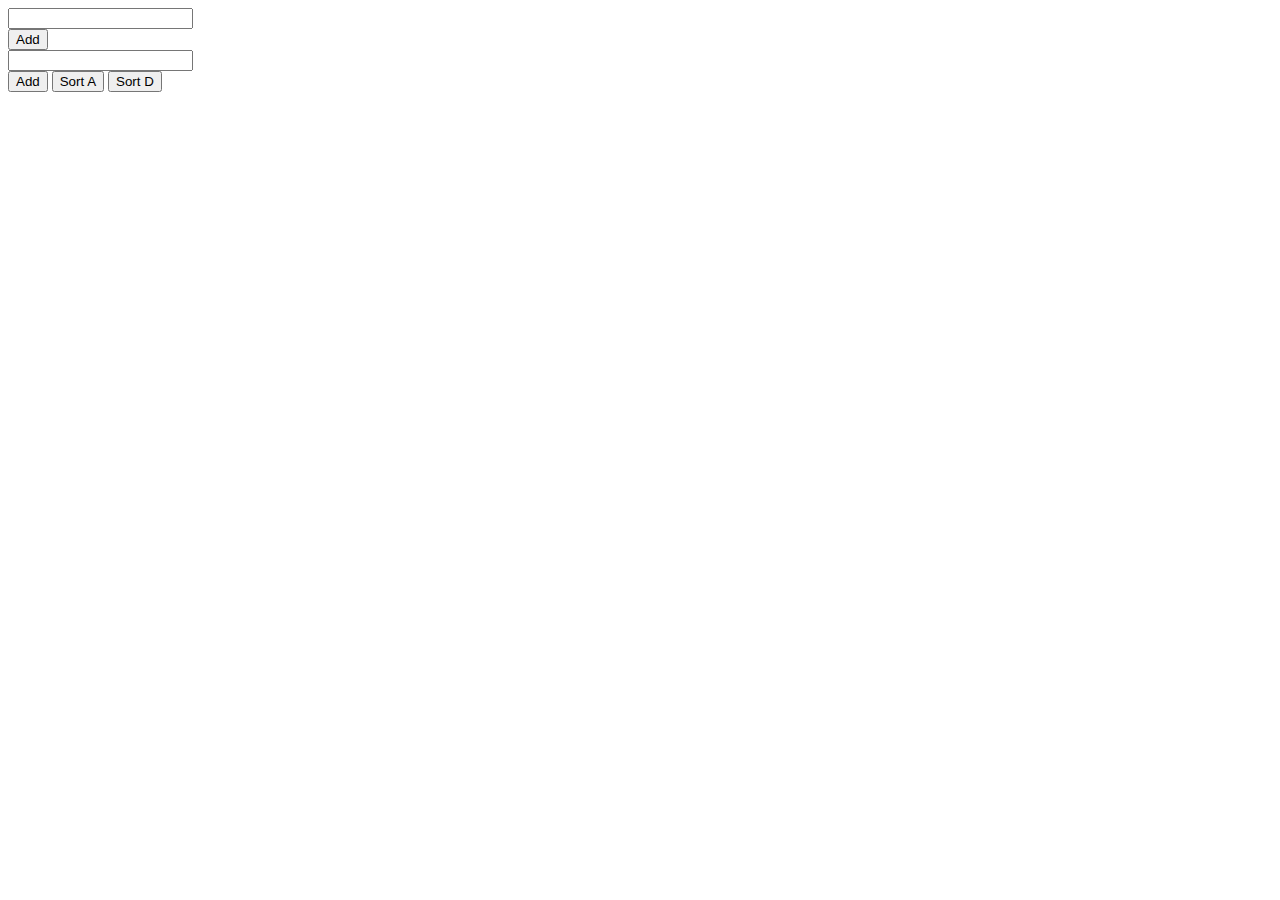
<file: index.html>
<!-- <html>

<script src="app.js"></script>

<form onclick="toTitleCase();" id="myForm">
  Username: <input type="text" name="username"><br>
  <input type="submit" value="Submit">
</form>

</html>
 -->




 <html>

<script src="app.js"></script>


<form id="myForm">
  <input type="text" name="first"><br>

  <input type="button" value="Add" id='button1'><br>
  <input type="text" name="second"><br>
  <input type="button" value="Add" id='button2'>
  <input type="button" value="Sort A" id='sorta'>
  <input type="button" value="Sort D" id='sortb'>
<div id="result"></div>
</form>


</html>
</file>
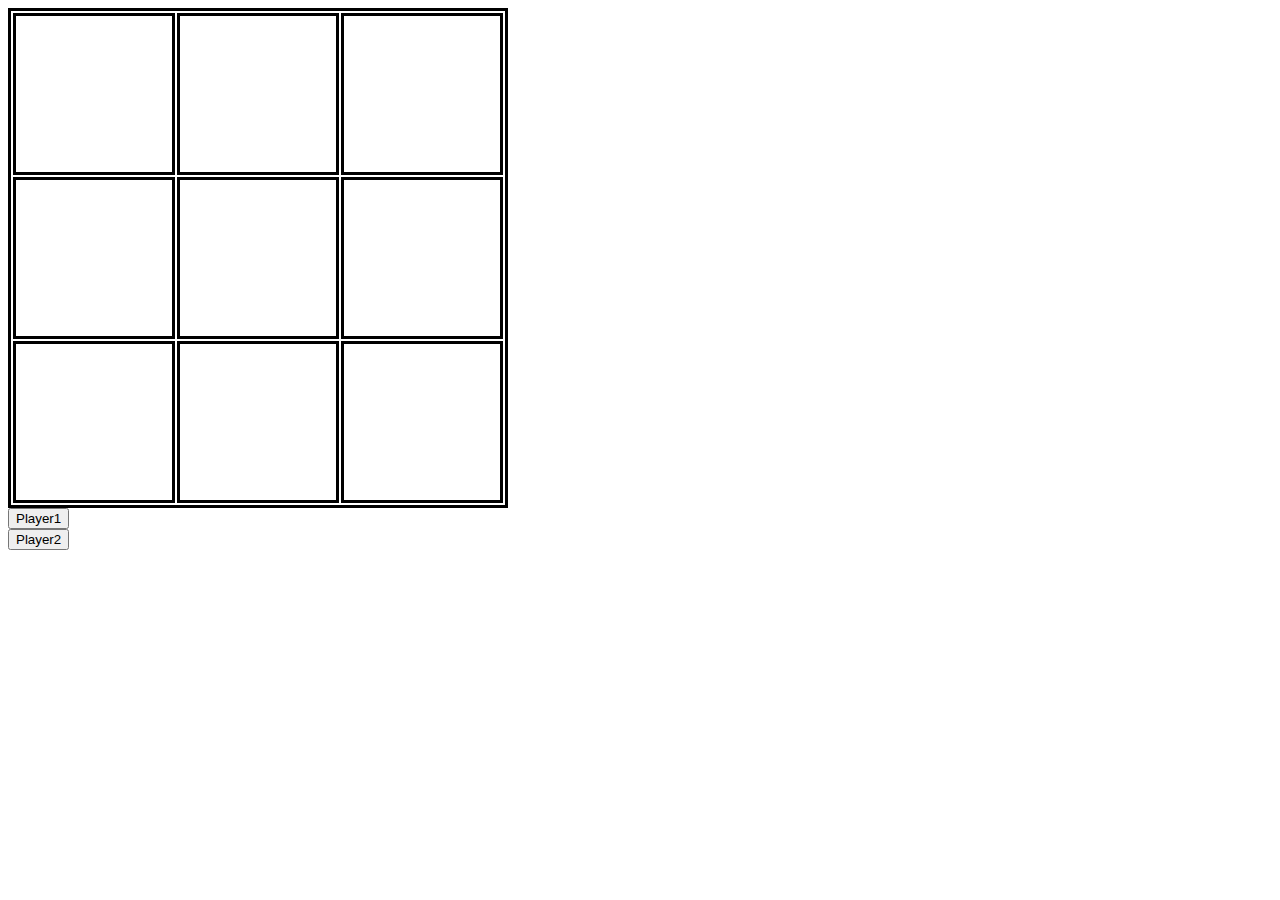
<file: tic_tac.html>
<html>

<script src="tic_tac.js"></script>
<link rel="stylesheet" href="tic_tac.css">


<div id="tic-tac">
<table>
<tr>
<td id='1' onclick='tdclick(1)'></td>
<td id='2' onclick='tdclick(2)'></td>
<td id='3' onclick='tdclick(3)'></td>
</tr>
<tr>
<td id='4' onclick='tdclick(4)'></td>
<td id='5' onclick='tdclick(5)'></td>
<td id='6' onclick='tdclick(6)'></td>
</tr>
<tr>
<td id='7' onclick='tdclick(7)'></td>
<td id='8' onclick='tdclick(8)'></td>
<td id='9' onclick='tdclick(9)'></td>
</tr>
</table>
</div>

<form id="myForm">


  <input type="button" value="Player1" id='player1'><br>
  <input type="button" value="Player2" id='player2'><br>

<div id="result"></div>
</form>



</html>
</file>
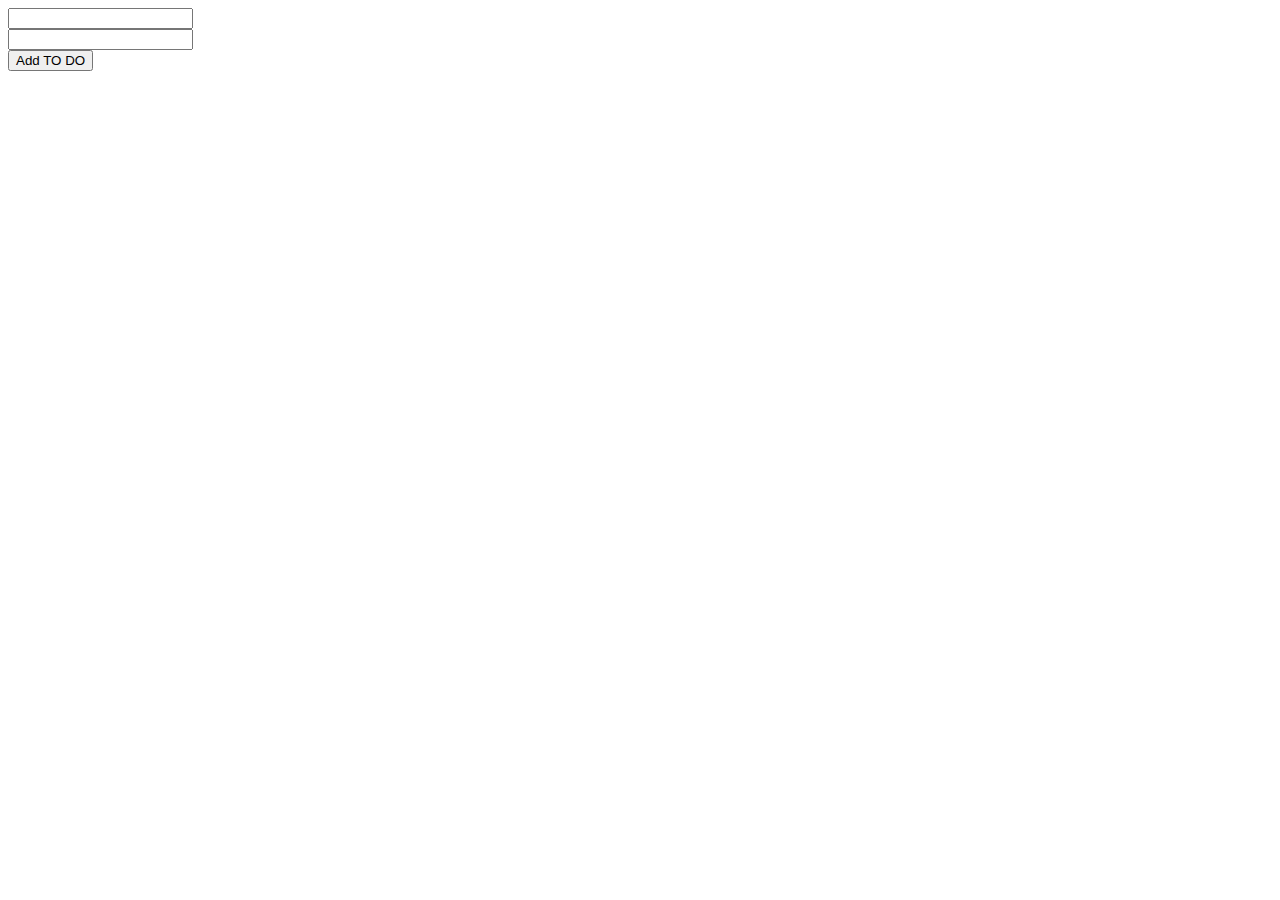
<file: to_do.html>
<html>

<script src="to_do.js"></script>
<div id='result'></div>

<form>
<input type="text" name="title"><br>
<input type="text" name="description"><br>
<input type="button" value="Add TO DO" id='save'><br>
</form>

</html>
</file>
<file: tic_tac.css>
table{
  border: solid black;
  width: 500px;
  height: 500px;
}
tr td {
  border: solid black;
}
</file>
